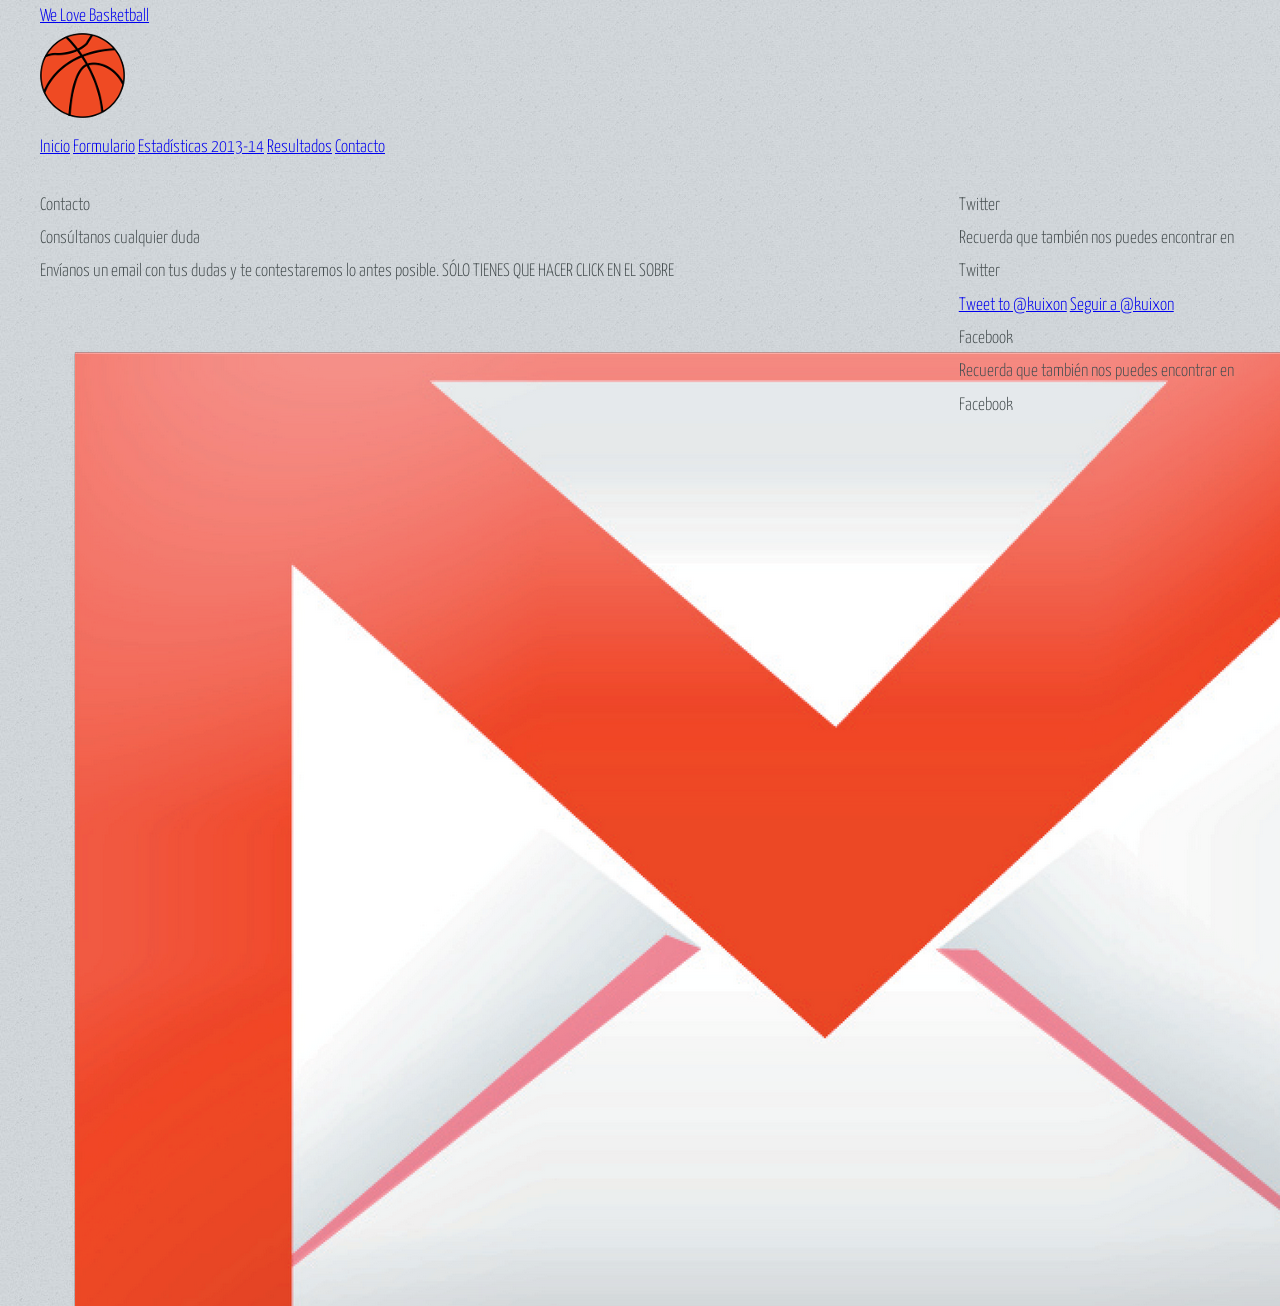
<file: public/contacto.html>
<!DOCTYPE HTML>
<html>
	<head>
		<title>We Love Basketball</title>
		<link rel="icon" type="image/png" href="images/pagina-icono.png" />
		<meta http-equiv="content-type" content="text/html; charset=utf-8" />
		<meta name="description" content="" />
		<meta name="keywords" content="" />
		<script type="text/javascript" src="js/jquery.min.js"></script>
		<script type="text/javascript" src="js/skel.min.js"></script>
		<script type="text/javascript" src="js/skel-layers.min.js"></script>
		<script type="text/javascript" src="js/init.js"></script>
		<noscript>
			<link type="text/css" rel="stylesheet" href="css/skel.css" />
			<link type="text/css" rel="stylesheet" href="css/style.css" />
			<link type="text/css" rel="stylesheet" href="css/style-desktop.css" />
		</noscript>
		<!--[if lte IE 9]><link rel="stylesheet" href="css/ie9.css" /><![endif]-->
		<!--[if lte IE 8]><script src="js/html5shiv.js"></script><![endif]-->
	</head>
	<body class="subpage">

		<!-- Header -->
			<div id="header-wrapper">
				<header id="header" class="container">
					<div class="row">
						<div class="12u">

							<!-- Logo -->
								<h1><a href="/" id="logo">We Love Basketball</a></h1>
								<img id="imagen" src="images/icono-girar.png">
							
							<!-- Nav -->
								<nav id="nav">
									<a href="/">Inicio</a>
									<a href="/formulario">Formulario</a>
									<a href="/estIndividuales">Estadísticas 2013-14</a>
									<a href="/resultados">Resultados</a>
									<a href="/contacto">Contacto</a>
								</nav>

						</div>
					</div>
				</header>
			</div>

		<!-- Content -->
			<div id="content-wrapper">
				<div id="content">
					<div class="container">
						<div class="row">
							<div class="9u">
								
								<!-- Main Content -->
									<section>
										<header>
											<h2>Contacto</h2>
											<h3>Consúltanos cualquier duda</h3>
											<p>Envíanos un email con tus dudas y te contestaremos lo antes posible.
												<strong>SÓLO TIENES QUE HACER CLICK EN EL SOBRE</strong></p>
											<a href="mailto:endika.salgueiro@opendeusto.es"><img id="imagen2" src="images/mail.png"></a>
										</header>
									</section>
							</div>
							<div class="3u">
								
								<!-- Sidebar -->
									<section>
										<header>
											<h2>Twitter</h2>
											<h3>Recuerda que también nos puedes encontrar en <strong>Twitter</strong></h3>
										</header>

										<a href="https://twitter.com/intent/tweet?screen_name=kuixon" class="twitter-mention-button" data-lang="es" data-size="large">Tweet to @kuixon</a>
										<script>!function(d,s,id){var js,fjs=d.getElementsByTagName(s)[0],p=/^http:/.test(d.location)?'http':'https';if(!d.getElementById(id)){js=d.createElement(s);js.id=id;js.src=p+'://platform.twitter.com/widgets.js';fjs.parentNode.insertBefore(js,fjs);}}(document, 'script', 'twitter-wjs');
										</script>

										<a href="https://twitter.com/kuixon" class="twitter-follow-button" data-show-count="false" data-lang="es" data-size="large">Seguir a @kuixon</a>
										<script>!function(d,s,id){var js,fjs=d.getElementsByTagName(s)[0],p=/^http:/.test(d.location)?'http':'https';if(!d.getElementById(id)){js=d.createElement(s);js.id=id;js.src=p+'://platform.twitter.com/widgets.js';fjs.parentNode.insertBefore(js,fjs);}}(document, 'script', 'twitter-wjs');</script>

									</section>
									<section>
										<header>
											<h2>Facebook</h2>
											<h3>Recuerda que también nos puedes encontrar en <strong>Facebook</strong></h3>
										</header>
										
										<div id="fb-root"></div>
										<script>(function(d, s, id) {
										  var js, fjs = d.getElementsByTagName(s)[0];
										  if (d.getElementById(id)) return;
										  js = d.createElement(s); js.id = id;
										  js.src = "//connect.facebook.net/es_ES/sdk.js#xfbml=1&version=v2.0";
										  fjs.parentNode.insertBefore(js, fjs);
										}(document, 'script', 'facebook-jssdk'));</script>
										<div class="fb-like" data-href="https://www.facebook.com/endika.salgueirobarquin" data-layout="button_count" data-action="like" data-show-faces="true" data-share="true"></div>

									</section>
							</div>
						</div>
					</div>
				</div>
			</div>

		<!-- Footer -->
			<div id="footer-wrapper">
				<footer id="footer" class="container">
					<div class="row">
						<div class="8u">
						
							<!-- Links -->
								<section>
									<h2>Links relacionados con la NBA</h2>
									<div>
										<div class="row">
											<div class="3u">
												<ul class="link-list last-child">
													<li><a href="http://www.nba.com" target="_blank">Página oficial</a></li>
													<li><a href="http://www.nbastore.eu/stores/nba/default.aspx" target="_blank">Tienda oficial</a></li>
													<li><a href="http://watch.nba.com/nba/" target="_blank">NBA Tv</a></li>
													<li><a href="http://es.wikipedia.org/wiki/National_Basketball_Association" target="_blank">Wikipedia NBA</a></li>
												</ul>
											</div>
											<div class="3u">
												<ul class="link-list last-child">
													<li><a href="http://www.marca.com/baloncesto/nba.html" target="_blank">Marca NBA</a></li>
													<li><a href="http://www.espndeportes.com/basquetbol/" target="_blank">ESPN NBA</a></li>
													<li><a href="http://www.nbamaniacs.com/" target="_blank">NBAManiacs</a></li>
													<li><a href="http://www.ultimatenba.com/" target="_blank">UltimateNBA</a></li>
												</ul>
											</div>
											<div class="3u">
												<ul class="link-list last-child">
													<li><a href="https://twitter.com/nba" target="_blank">Twitter NBA</a></li>
													<li><a href="https://www.facebook.com/nba" target="_blank">Facebook NBA</a></li>
													<li><a href="http://instagram.com/nba/" target="_blank">Instagram NBA</a></li>
													<li><a href="https://www.youtube.com/user/NBA" target="_blank">Youtube NBA</a></li>
												</ul>
											</div>
											<div class="3u">
												<ul class="link-list last-child">
													<li><a href="http://www.nike.com/es/es_es/" target="_blank">Nike</a></li>
													<li><a href="http://www.adidas.es/" target="_blank">Adidas</a></li>
													<li><a href="http://shop.spalding.com/" target="_blank">Spalding</a></li>
													<li><a href="http://www.footlocker.com/" target="_blank">Foot Locker</a></li>
												</ul>
											</div>
										</div>
									</div>
								</section>

						</div>
						<div class="4u">
							
							<!-- About us -->
								<section>
									<h2>Un breve texto informativo</h2>
									<p align="justify">
										<strong>We Love Basketball</strong> es una iniciativa llevada a cabo por un estudiante de la Universidad de Deusto llamado <strong>Endika Salgueiro</strong>. El objetivo y fin de esta página web es el de disfrutar y conocer un poco más la NBA. A través de esta página, los visitantes podrán acceder a estadístivas individuales de los jugadores, elegir sus jugadores favoritos y ver las valoracines de otros visitantes de una forma ordenada.
									</p>
								</section>
						
						</div>
					</div>
				</footer>
			</div>

		<!-- Copyright -->
			<div id="copyright">
				&copy; EndikaSalgueiro2014. All rights reserved.
			</div>

	</body>
</html>
</file>
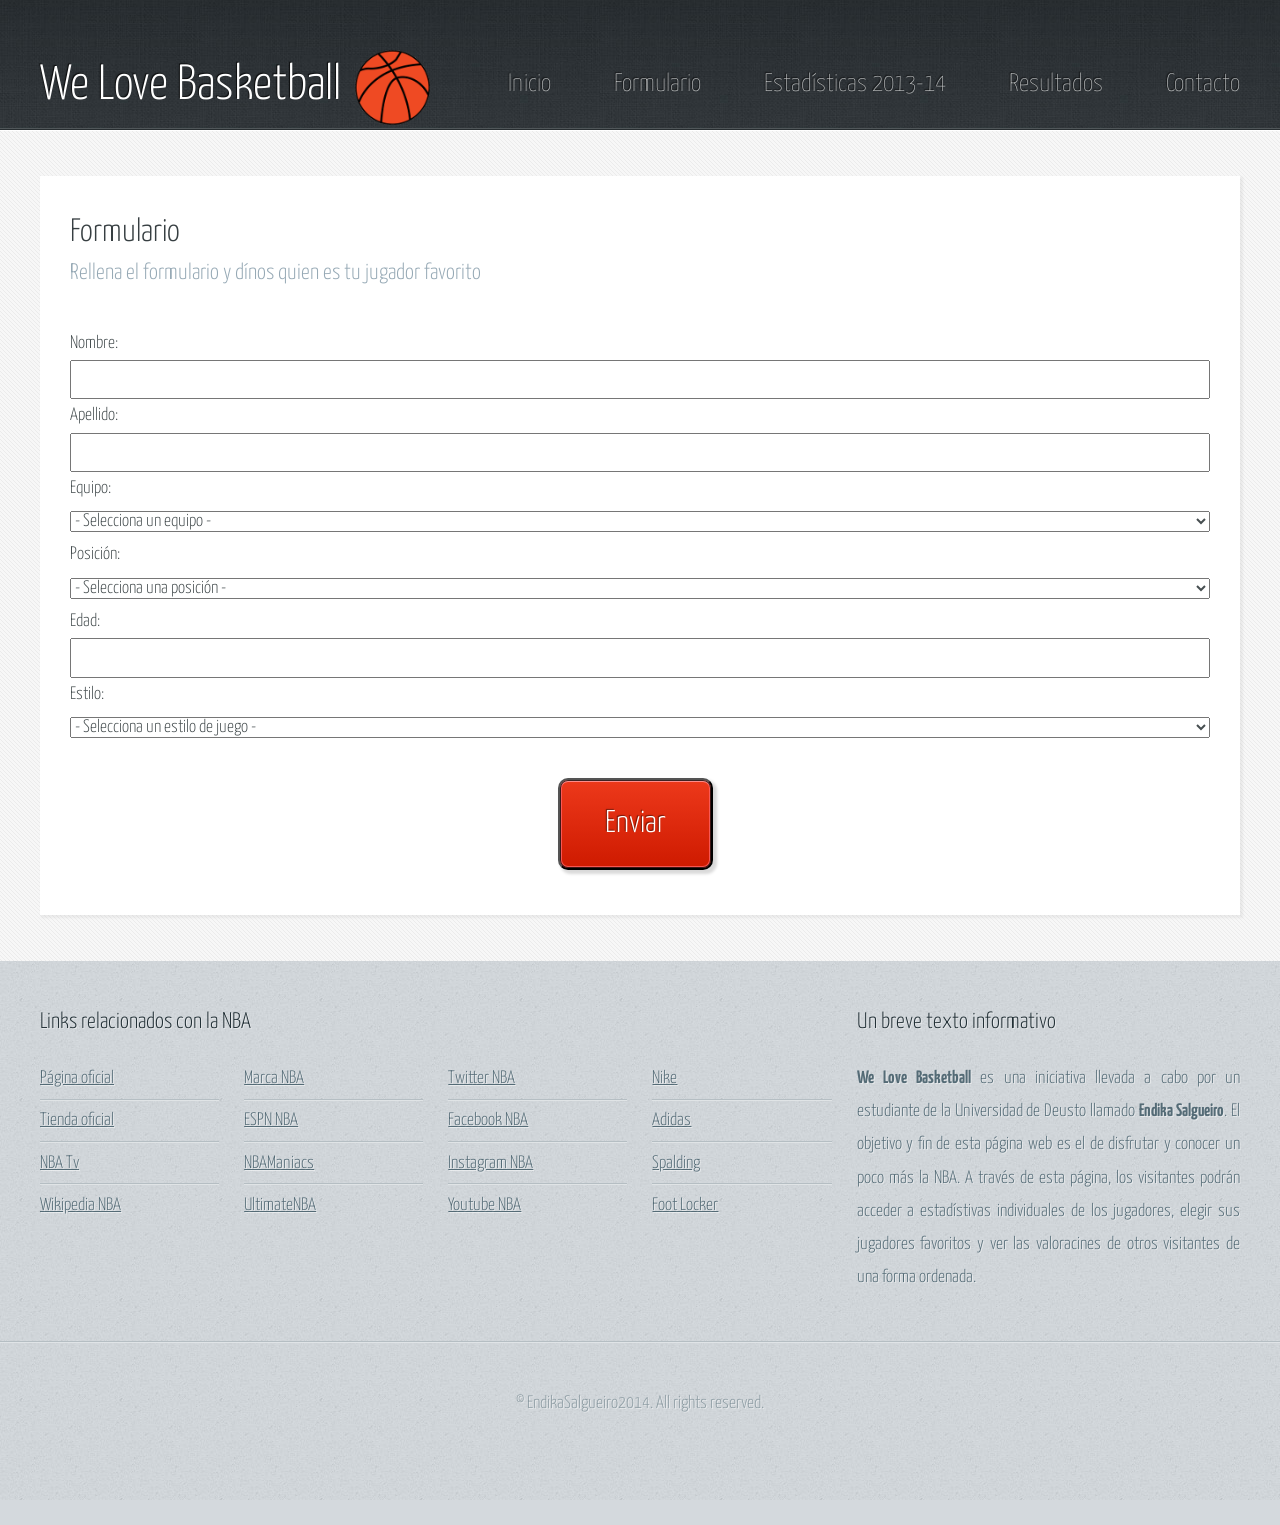
<file: public/formulario.html>
<!DOCTYPE HTML>
<html>
	<head>
		<title>We Love Basketball</title>
		<link rel="icon" type="image/png" href="images/pagina-icono.png" />
		<meta http-equiv="content-type" content="text/html; charset=utf-8" />
		<meta name="description" content="" />
		<meta name="keywords" content="" />
		<script type="text/javascript" src="js/jquery.min.js"></script>
		<script type="text/javascript" src="js/skel.min.js"></script>
		<script type="text/javascript" src="js/skel-layers.min.js"></script>
		<script type="text/javascript" src="js/init.js"></script>
		<noscript>
			<link type="text/css" rel="stylesheet" href="css/skel.css" />
			<link type="text/css" rel="stylesheet" href="css/style.css" />
			<link type="text/css" rel="stylesheet" href="css/style-desktop.css" />
		</noscript>
		<!--[if lte IE 9]><link rel="stylesheet" href="css/ie9.css" /><![endif]-->
		<!--[if lte IE 8]><script src="js/html5shiv.js"></script><![endif]-->
	</head>
	<body class="subpage">
	
		<!-- Header -->
			<div id="header-wrapper">
				<header id="header" class="container">
					<div class="row">
						<div class="12u">

							<!-- Logo -->
								<h1><a href="/" id="logo">We Love Basketball</a></h1>
								<img id="imagen" src="images/icono-girar.png">
							
							<!-- Nav -->
								<nav id="nav">
									<a href="/">Inicio</a>
									<a href="/formulario">Formulario</a>
									<a href="/estIndividuales">Estadísticas 2013-14</a>
									<a href="/resultados">Resultados</a>
									<a href="/contacto">Contacto</a>
								</nav>

						</div>
					</div>
				</header>
			</div>

		<!-- Content -->
			<div id="content-wrapper">
				<div id="content">
					<div class="container">
						<div class="row">
							<div class="12u">
							
								<!-- Main Content -->
									<section>
										<header>
											<h2>Formulario</h2>
											<h3>Rellena el formulario y dínos quien es tu jugador favorito</h3>
										</header>
										<form method="post" enctype="multipart/form-data" action="/insertarJugador" onsubmit="return validacion()">
											Nombre:<br>
											<input class="anchuraMaxima" type="text" name="nombre" id="nombre">
											<br>
											Apellido:<br>
											<input class="anchuraMaxima" type="text" name="apellido" id="apellido">
											<br>
											Equipo:<br>
											<select class="anchuraMaxima" name="equipo" id="equipos">
												<option value="" selected="selected">- Selecciona un equipo -</option>
												<option value="Atlanta Hawks">Atlanta Hawks</option>
												<option value="Boston Celtics">Boston Celtics</option>
												<option value="Brooklin Nets">Brooklin Nets</option>
												<option value="Charlotte Hornets">Charlotte Hornets</option>
												<option value="Chicago Bulls">Chicago Bulls</option>
												<option value="Cleveland Cavaliers">Cleveland Cavaliers</option>
												<option value="Dallas Mavericks">Dallas Mavericks</option>
												<option value="Denver Nuggets">Denver Nuggets</option>
												<option value="Detroit Pistons">Detroit Pistons</option>
												<option value="Golden State Warriors">Golden State Warriors</option>
												<option value="Houston Rockets">Houston Rockets</option>
												<option value="Indiana Pacers">Indiana Pacers</option>
												<option value="Los Angeles Clippers">Los Angeles Clippers</option>
												<option value="Los Angeles Lakers">Los Angeles Lakers</option>
												<option value="Memphis Grizzlies">Memphis Grizzlies</option>
												<option value="Miami Heat">Miami Heat</option>
												<option value="Milwaukee Bucks">Milwaukee Bucks</option>
												<option value="Minnesota Timberwolves">Minnesota Timberwolves</option>
												<option value="New Orleans Pelicans">New Orleans Pelicans</option>
												<option value="New York Knicks">New York Knicks</option>
												<option value="Oklahoma City Thunder">Oklahoma City Thunder</option>
												<option value="Orlando Magic">Orlando Magic</option>
												<option value="Philadelphia 76ers">Philadelphia 76ers</option>
												<option value="Phoenix Suns">Phoenix Suns</option>
												<option value="Portland Trail Blazers">Portland Trail Blazers</option>
												<option value="Sacramento Kings">Sacramento Kings</option>
												<option value="San Antonio Spurs">San Antonio Spurs</option>
												<option value="Toronto Raptors">Toronto Raptors</option>
												<option value="Utah Jazz">Utah Jazz</option>
												<option value="Washington Wizards">Washington Wizards</option>
											</select>
											<br>
											Posición:<br>
											<select class="anchuraMaxima" name="posicion" id="posiciones">
												<option value="" selected="selected">- Selecciona una posición -</option>
												<option value="Base">Base</option>
												<option value="Escolta">Escolta</option>
												<option value="Alero">Alero</option>
												<option value="Ala-pivot">Ala-pivot</option>
												<option value="Pivot">Pivot</option>
											</select>
											<br>
											Edad:<br>
											<input class="anchuraMaxima" type="text" name="edad" id="edad">
											<br>
											Estilo:<br>
											<select class="anchuraMaxima" name="estilo" id="estilos">
												<option value="" selected="selected">- Selecciona un estilo de juego -</option>
												<option value="Anotador">Anotador</option>
												<option value="Asistente">Asistente</option>
												<option value="Matador">Matador</option>
												<option value="Triplista">Triplista</option>
												<option value="Penetrador">Penetrador</option>
												<option value="Atletico">Atlético</option>
												<option value="Todoterreno">Todoterreno</option>
												<option value="Defensivo">Defensivo</option>
												<option value="Habilidoso">Habilidoso</option>
											</select>
											<br><br>
											<div class="errores">
												<p id="nombreVacio" style='display:none;'>[ERROR] El campo Nombre no puede estar vacío.</p>
												<p id="apellidoVacio" style='display:none;'>[ERROR] El campo Apellido no puede estar vacío.</p>
												<p id="edadVacio" style='display:none;'>[ERROR] El campo Edad no puede estar vacío.</p>
												<p id="edadNoNum" style='display:none;'>[ERROR] El valor introducido en el campo Edad no es un valor numérico.</p>
												<p id="noEquipo" style='display:none;'>[ERROR] No se ha elegido ningún equipo.</p>
												<p id="noPosicion" style='display:none;'>[ERROR] No se ha elegido ninguna posición.</p>
												<p id="noEstilo" style='display:none;'>[ERROR] No se ha elegido ningún estilo de juego.</p>
											</div>
											<input type="submit" class="button-big botonCentrado" id="submit" value="Enviar">
										</form>
									</section>

							</div>
						</div>
					</div>
				</div>
			</div>

		<!-- Footer -->
			<div id="footer-wrapper">
				<footer id="footer" class="container">
					<div class="row">
						<div class="8u">
						
							<!-- Links -->
								<section>
									<h2>Links relacionados con la NBA</h2>
									<div>
										<div class="row">
											<div class="3u">
												<ul class="link-list last-child">
													<li><a href="http://www.nba.com" target="_blank">Página oficial</a></li>
													<li><a href="http://www.nbastore.eu/stores/nba/default.aspx" target="_blank">Tienda oficial</a></li>
													<li><a href="http://watch.nba.com/nba/" target="_blank">NBA Tv</a></li>
													<li><a href="http://es.wikipedia.org/wiki/National_Basketball_Association" target="_blank">Wikipedia NBA</a></li>
												</ul>
											</div>
											<div class="3u">
												<ul class="link-list last-child">
													<li><a href="http://www.marca.com/baloncesto/nba.html" target="_blank">Marca NBA</a></li>
													<li><a href="http://www.espndeportes.com/basquetbol/" target="_blank">ESPN NBA</a></li>
													<li><a href="http://www.nbamaniacs.com/" target="_blank">NBAManiacs</a></li>
													<li><a href="http://www.ultimatenba.com/" target="_blank">UltimateNBA</a></li>
												</ul>
											</div>
											<div class="3u">
												<ul class="link-list last-child">
													<li><a href="https://twitter.com/nba" target="_blank">Twitter NBA</a></li>
													<li><a href="https://www.facebook.com/nba" target="_blank">Facebook NBA</a></li>
													<li><a href="http://instagram.com/nba/" target="_blank">Instagram NBA</a></li>
													<li><a href="https://www.youtube.com/user/NBA" target="_blank">Youtube NBA</a></li>
												</ul>
											</div>
											<div class="3u">
												<ul class="link-list last-child">
													<li><a href="http://www.nike.com/es/es_es/" target="_blank">Nike</a></li>
													<li><a href="http://www.adidas.es/" target="_blank">Adidas</a></li>
													<li><a href="http://shop.spalding.com/" target="_blank">Spalding</a></li>
													<li><a href="http://www.footlocker.com/" target="_blank">Foot Locker</a></li>
												</ul>
											</div>
										</div>
									</div>
								</section>

						</div>
						<div class="4u">
							
							<!-- About us -->
								<section>
									<h2>Un breve texto informativo</h2>
									<p align="justify">
										<strong>We Love Basketball</strong> es una iniciativa llevada a cabo por un estudiante de la Universidad de Deusto llamado <strong>Endika Salgueiro</strong>. El objetivo y fin de esta página web es el de disfrutar y conocer un poco más la NBA. A través de esta página, los visitantes podrán acceder a estadístivas individuales de los jugadores, elegir sus jugadores favoritos y ver las valoracines de otros visitantes de una forma ordenada.
									</p>
								</section>
						
						</div>
					</div>
				</footer>
			</div>

		<!-- Copyright -->
			<div id="copyright">
				&copy; EndikaSalgueiro2014. All rights reserved.
			</div>
	</body>
</html>

<!-- Javascript -->
<script type="text/javascript">
	
	function validacion() {

		nom = document.getElementById("nombre").value;
		nombreVacio = document.getElementById("nombreVacio");

		ape = document.getElementById("apellido").value;
		apellidoVacio = document.getElementById("apellidoVacio");

		ed = document.getElementById("edad").value;
		edadVacio = document.getElementById("edadVacio");
		edadNoNum = document.getElementById("edadNoNum");

		indEq = document.getElementById("equipos").selectedIndex;
		noEquipo = document.getElementById("noEquipo");

		indPos = document.getElementById("posiciones").selectedIndex;
		noPosicion = document.getElementById("noPosicion");

		indEst = document.getElementById("estilos").selectedIndex;
		noEstilo = document.getElementById("noEstilo");

		//Volvemos a ocultar los mensajes de error.
		nombreVacio.style.display = 'none';
		apellidoVacio.style.display = 'none';
		edadVacio.style.display = 'none';
		edadNoNum.style.display = 'none';
		noEquipo.style.display = 'none';
		noPosicion.style.display = 'none';
		noEstilo.style.display = 'none';

		//Variable de control
		error = false;

		if (nom == null || nom.length == 0 || /^\s+$/.test(nom)) {
			// Si el campo Nombre está vacío...
			nombreVacio.style.display = 'block';
			error = true;
		} else if(ape == null || ape.length == 0 || /^\s+$/.test(ape)) {
			// Si el campo Apellido está vacío...
			apellidoVacio.style.display = 'block';
			error = true;
		} else if(ed == null || ed.length == 0 || /^\s+$/.test(ed)) {
			// Si el campo Edad está vacío...
			edadVacio.style.display = 'block';
			error = true;
		} else if(isNaN(ed)) {
			//Si el campo Edad no tiene un valor numérico...
			edadNoNum.style.display = 'block';
			error = true;
		} else if(indEq == null || indEq == 0) {
			//Si no se ha elegido ningún equipo de la comboBox...
			noEquipo.style.display = 'block';
			error = true;
		} else if(indPos == null || indPos == 0) {
			//Si no se ha elegido posición de la comboBox...
			noPosicion.style.display = 'block';
			error = true;
		} else if(indEst == null || indEst == 0) {
			//Si no se ha elegido ningún estilo de juego de la comboBox...
			noEstilo.style.display = 'block';
			error = true;
		}

		if(error == true) {
			return false;
		} else {
			/* Si el script ha llegado a este punto, todas las condiciones
			se han cumplido, por lo que se devuelve el valor true */
			return true;
		}
	}
</script>
</file>
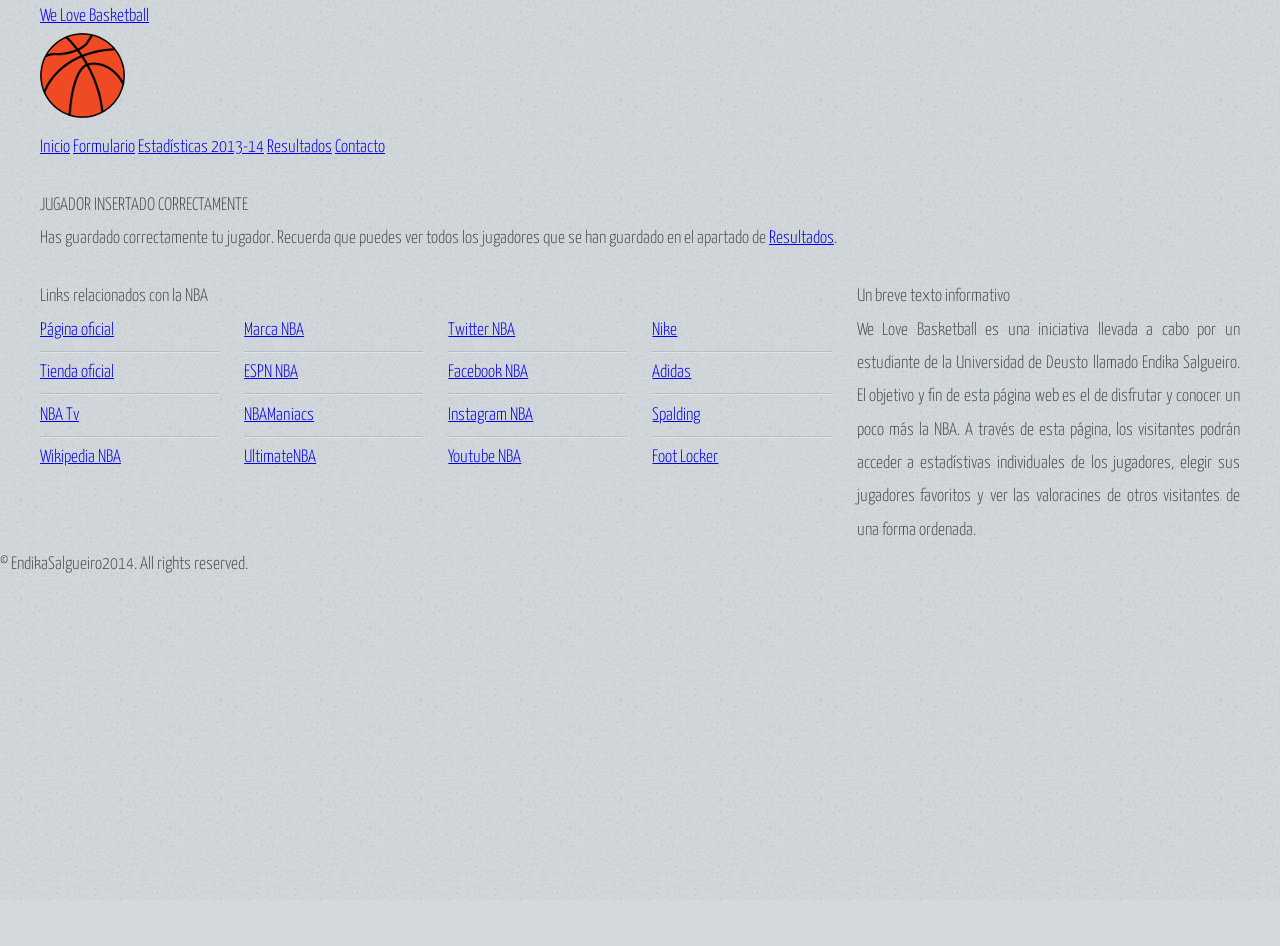
<file: public/jugadorInsertado.html>
<!DOCTYPE HTML>
<html>
	<head>
		<title>We Love Basketball</title>
		<link rel="icon" type="image/png" href="images/pagina-icono.png" />
		<meta http-equiv="content-type" content="text/html; charset=utf-8" />
		<meta name="description" content="" />
		<meta name="keywords" content="" />
		<script type="text/javascript" src="js/jquery.min.js"></script>
		<script type="text/javascript" src="js/skel.min.js"></script>
		<script type="text/javascript" src="js/skel-layers.min.js"></script>
		<script type="text/javascript" src="js/init.js"></script>
		<noscript>
			<link type="text/css" rel="stylesheet" href="css/skel.css" />
			<link type="text/css" rel="stylesheet" href="css/style.css" />
			<link type="text/css" rel="stylesheet" href="css/style-desktop.css" />
		</noscript>
		<!--[if lte IE 9]><link rel="stylesheet" href="css/ie9.css" /><![endif]-->
		<!--[if lte IE 8]><script src="js/html5shiv.js"></script><![endif]-->
	</head>
	<body class="subpage">
	
		<!-- Header -->
			<div id="header-wrapper">
				<header id="header" class="container">
					<div class="row">
						<div class="12u">

							<!-- Logo -->
								<h1><a href="/" id="logo">We Love Basketball</a></h1>
								<img id="imagen" src="images/icono-girar.png">
							
							<!-- Nav -->
								<nav id="nav">
									<a href="/">Inicio</a>
									<a href="/formulario">Formulario</a>
									<a href="/estIndividuales">Estadísticas 2013-14</a>
									<a href="/resultados">Resultados</a>
									<a href="/contacto">Contacto</a>
								</nav>

						</div>
					</div>
				</header>
			</div>

		<!-- Content -->
			<div id="content-wrapper">
				<div id="content">
					<div class="container">
						<div class="row">
							<div class="12u">
							
								<!-- Main Content -->
									<section>
										<header>
											<h2>JUGADOR INSERTADO CORRECTAMENTE</h2>
											<h3>Has guardado correctamente tu jugador. Recuerda que puedes ver todos los jugadores que se han guardado en el apartado de <a href="/resultados">Resultados</a>.</h3>
										</header>
									</section>

							</div>
						</div>
					</div>
				</div>
			</div>

		<!-- Footer -->
			<div id="footer-wrapper">
				<footer id="footer" class="container">
					<div class="row">
						<div class="8u">
						
							<!-- Links -->
								<section>
									<h2>Links relacionados con la NBA</h2>
									<div>
										<div class="row">
											<div class="3u">
												<ul class="link-list last-child">
													<li><a href="http://www.nba.com" target="_blank">Página oficial</a></li>
													<li><a href="http://www.nbastore.eu/stores/nba/default.aspx" target="_blank">Tienda oficial</a></li>
													<li><a href="http://watch.nba.com/nba/" target="_blank">NBA Tv</a></li>
													<li><a href="http://es.wikipedia.org/wiki/National_Basketball_Association" target="_blank">Wikipedia NBA</a></li>
												</ul>
											</div>
											<div class="3u">
												<ul class="link-list last-child">
													<li><a href="http://www.marca.com/baloncesto/nba.html" target="_blank">Marca NBA</a></li>
													<li><a href="http://www.espndeportes.com/basquetbol/" target="_blank">ESPN NBA</a></li>
													<li><a href="http://www.nbamaniacs.com/" target="_blank">NBAManiacs</a></li>
													<li><a href="http://www.ultimatenba.com/" target="_blank">UltimateNBA</a></li>
												</ul>
											</div>
											<div class="3u">
												<ul class="link-list last-child">
													<li><a href="https://twitter.com/nba" target="_blank">Twitter NBA</a></li>
													<li><a href="https://www.facebook.com/nba" target="_blank">Facebook NBA</a></li>
													<li><a href="http://instagram.com/nba/" target="_blank">Instagram NBA</a></li>
													<li><a href="https://www.youtube.com/user/NBA" target="_blank">Youtube NBA</a></li>
												</ul>
											</div>
											<div class="3u">
												<ul class="link-list last-child">
													<li><a href="http://www.nike.com/es/es_es/" target="_blank">Nike</a></li>
													<li><a href="http://www.adidas.es/" target="_blank">Adidas</a></li>
													<li><a href="http://shop.spalding.com/" target="_blank">Spalding</a></li>
													<li><a href="http://www.footlocker.com/" target="_blank">Foot Locker</a></li>
												</ul>
											</div>
										</div>
									</div>
								</section>

						</div>
						<div class="4u">
							
							<!-- About us -->
								<section>
									<h2>Un breve texto informativo</h2>
									<p align="justify">
										<strong>We Love Basketball</strong> es una iniciativa llevada a cabo por un estudiante de la Universidad de Deusto llamado <strong>Endika Salgueiro</strong>. El objetivo y fin de esta página web es el de disfrutar y conocer un poco más la NBA. A través de esta página, los visitantes podrán acceder a estadístivas individuales de los jugadores, elegir sus jugadores favoritos y ver las valoracines de otros visitantes de una forma ordenada.
									</p>
								</section>
						
						</div>
					</div>
				</footer>
			</div>

		<!-- Copyright -->
			<div id="copyright">
				&copy; EndikaSalgueiro2014. All rights reserved.
			</div>
	</body>
</html>
</file>
<file: public/css/skel.css>
/* Resets (http://meyerweb.com/eric/tools/css/reset/ | v2.0 | 20110126 | License: none (public domain)) */

	html,body,div,span,applet,object,iframe,h1,h2,h3,h4,h5,h6,p,blockquote,pre,a,abbr,acronym,address,big,cite,code,del,dfn,em,img,ins,kbd,q,s,samp,small,strike,strong,sub,sup,tt,var,b,u,i,center,dl,dt,dd,ol,ul,li,fieldset,form,label,legend,table,caption,tbody,tfoot,thead,tr,th,td,article,aside,canvas,details,embed,figure,figcaption,footer,header,hgroup,menu,nav,output,ruby,section,summary,time,mark,audio,video{margin:0;padding:0;border:0;font-size:100%;font:inherit;vertical-align:baseline;}article,aside,details,figcaption,figure,footer,header,hgroup,menu,nav,section{display:block;}body{line-height:1;}ol,ul{list-style:none;}blockquote,q{quotes:none;}blockquote:before,blockquote:after,q:before,q:after{content:'';content:none;}table{border-collapse:collapse;border-spacing:0;}body{-webkit-text-size-adjust:none}

/* Box Model */

	*, *:before, *:after {
		-moz-box-sizing: border-box;
		-webkit-box-sizing: border-box;
		box-sizing: border-box;
	}

/* Container */

	body {
		/* min-width: (containers) */
		min-width: 1200px;
	}

	.container {
		margin-left: auto;
		margin-right: auto;
		
		/* width: (containers) */
		width: 1200px;
	}

	/* Modifiers */

		/* 125% */
			.container.\31 25\25 {
				width: 100%;
				
				/* max-width: (containers * 1.25) */
				max-width: 1500px;

				/* min-width: (containers) */
				min-width: 1200px;
			}

		/* 75% */
			.container.\37 5\25 {
				
				/* width: (containers * 0.75) */
				width: 900px;

			}

		/* 50% */
			.container.\35 0\25 {
				
				/* width: (containers * 0.50) */
				width: 600px;

			}

		/* 25% */
			.container.\32 5\25 {
				
				/* width: (containers * 0.25) */
				width: 300px;

			}

/* Grid */

	.row {
		border-bottom: solid 1px transparent;
	}
	
	.row > * {
		float: left;
	}
	
	.row:after, .row:before {
		content: '';
		display: block;
		clear: both;
		height: 0;
	}
	
	.row.uniform > * > :first-child {
		margin-top: 0;
	}
	
	.row.uniform > * > :last-child {
		margin-bottom: 0;
	}

	/* Gutters */

		/* Normal */
		
			.row > * {
				/* padding: (gutters.horizontal) 0 0 (gutters.vertical) */
				padding: 25px 0 0 25px;
			}

			.row {
				/* margin: -(gutters.horizontal) 0 0 -(gutters.vertical) */
				margin: -25px 0 0 -25px;
			}
			
			.row.uniform > * {
				/* padding: (gutters.vertical) 0 0 (gutters.vertical) */
				padding: 25px 0 0 25px;
			}

			.row.uniform {
				/* margin: -(gutters.vertical) 0 0 -(gutters.vertical) */
				margin: -25px 0 0 -25px;
			}
			
		/* 200% */
		
			.row.\32 00\25 > * {
				/* padding: (gutters.horizontal) 0 0 (gutters.vertical) */
				padding: 50px 0 0 50px;
			}

			.row.\32 00\25 {
				/* margin: -(gutters.horizontal) 0 0 -(gutters.vertical) */
				margin: -50px 0 0 -50px;
			}

			.row.uniform.\32 00\25 > * {
				/* padding: (gutters.vertical) 0 0 (gutters.vertical) */
				padding: 50px 0 0 50px;
			}

			.row.uniform.\32 00\25 {
				/* margin: -(gutters.vertical) 0 0 -(gutters.vertical) */
				margin: -50px 0 0 -50px;
			}

		/* 150% */
		
			.row.\31 50\25 > * {
				/* padding: (gutters.horizontal) 0 0 (gutters.vertical) */
				padding: 37.5px 0 0 37.5px;
			}

			.row.\31 50\25 {
				/* margin: -(gutters.horizontal) 0 0 -(gutters.vertical) */
				margin: -37.5px 0 0 -37.5px;
			}

			.row.uniform.\31 50\25 > * {
				/* padding: (gutters.vertical) 0 0 (gutters.vertical) */
				padding: 37.5px 0 0 37.5px;
			}

			.row.uniform.\31 50\25 {
				/* margin: -(gutters.vertical) 0 0 -(gutters.vertical) */
				margin: -37.5px 0 0 -37.5px;
			}

		/* 50% */
		
			.row.\35 0\25 > * {
				/* padding: (gutters.horizontal) 0 0 (gutters.vertical) */
				padding: 12.5px 0 0 12.5px;
			}

			.row.\35 0\25 {
				/* margin: -(gutters.horizontal) 0 0 -(gutters.vertical) */
				margin: -12.5px 0 0 -12.5px;
			}

			.row.uniform.\35 0\25 > * {
				/* padding: (gutters.vertical) 0 0 (gutters.vertical) */
				padding: 12.5px 0 0 12.5px;
			}

			.row.uniform.\35 0\25 {
				/* margin: -(gutters.vertical) 0 0 -(gutters.vertical) */
				margin: -12.5px 0 0 -12.5px;
			}

		/* 25% */
		
			.row.\32 5\25 > * {
				/* padding: (gutters.horizontal) 0 0 (gutters.vertical) */
				padding: 6.25px 0 0 6.25px;
			}

			.row.\32 5\25 {
				/* margin: -(gutters.horizontal) 0 0 -(gutters.vertical) */
				margin: -6.25px 0 0 -6.25px;
			}

			.row.uniform.\32 5\25 > * {
				/* padding: (gutters.vertical) 0 0 (gutters.vertical) */
				padding: 6.25px 0 0 6.25px;
			}

			.row.uniform.\32 5\25 {
				/* margin: -(gutters.vertical) 0 0 -(gutters.vertical) */
				margin: -6.25px 0 0 -6.25px;
			}

		/* 0% */
		
			.row.\30 \25 > * {
				/* padding: (gutters.horizontal) 0 0 (gutters.vertical) */
				padding: 0;
			}

			.row.\30 \25 {
				/* margin: -(gutters.horizontal) 0 0 -(gutters.vertical) */
				margin: 0;
			}

	/* Cells */

		.\31 2u, .\31 2u\24, .\31 2u\28 1\29, .\31 2u\24\28 1\29 { width: 100%; clear: none; }
		.\31 1u, .\31 1u\24, .\31 1u\28 1\29, .\31 1u\24\28 1\29 { width: 91.6666666667%; clear: none; }
		.\31 0u, .\31 0u\24, .\31 0u\28 1\29, .\31 0u\24\28 1\29 { width: 83.3333333333%; clear: none; }
		.\39 u, .\39 u\24, .\39 u\28 1\29, .\39 u\24\28 1\29 { width: 75%; clear: none; }
		.\38 u, .\38 u\24, .\38 u\28 1\29, .\38 u\24\28 1\29 { width: 66.6666666667%; clear: none; }
		.\37 u, .\37 u\24, .\37 u\28 1\29, .\37 u\24\28 1\29 { width: 58.3333333333%; clear: none; }
		.\36 u, .\36 u\24, .\36 u\28 1\29, .\36 u\24\28 1\29 { width: 50%; clear: none; }
		.\35 u, .\35 u\24, .\35 u\28 1\29, .\35 u\24\28 1\29 { width: 41.6666666667%; clear: none; }
		.\34 u, .\34 u\24, .\34 u\28 1\29, .\34 u\24\28 1\29 { width: 33.3333333333%; clear: none; }
		.\33 u, .\33 u\24, .\33 u\28 1\29, .\33 u\24\28 1\29 { width: 25%; clear: none; }
		.\32 u, .\32 u\24, .\32 u\28 1\29, .\32 u\24\28 1\29 { width: 16.6666666667%; clear: none; }
		.\31 u, .\31 u\24, .\31 u\28 1\29, .\31 u\24\28 1\29 { width: 8.3333333333%; clear: none; }

		.\31 2u\24 + *, .\31 2u\24\28 1\29 + *,
		.\31 1u\24 + *, .\31 1u\24\28 1\29 + *,
		.\31 0u\24 + *, .\31 0u\24\28 1\29 + *,
		.\39 u\24 + *, .\39 u\24\28 1\29 + *,
		.\38 u\24 + *, .\38 u\24\28 1\29 + *,
		.\37 u\24 + *, .\37 u\24\28 1\29 + *,
		.\36 u\24 + *, .\36 u\24\28 1\29 + *,
		.\35 u\24 + *, .\35 u\24\28 1\29 + *,
		.\34 u\24 + *, .\34 u\24\28 1\29 + *,
		.\33 u\24 + *, .\33 u\24\28 1\29 + *,
		.\32 u\24 + *, .\32 u\24\28 1\29 + *,
		.\31 u\24  + *,  .\31 u\24\28 1\29 + * {
			clear: left;
		}
			
		.\-11u { margin-left: 91.6666666667% }
		.\-10u { margin-left: 83.3333333333% }
		.\-9u { margin-left: 75% }
		.\-8u { margin-left: 66.6666666667% }
		.\-7u { margin-left: 58.3333333333% }
		.\-6u { margin-left: 50% }
		.\-5u { margin-left: 41.6666666667% }
		.\-4u { margin-left: 33.3333333333% }
		.\-3u { margin-left: 25% }
		.\-2u { margin-left: 16.6666666667% }
		.\-1u { margin-left: 8.3333333333% }
</file>
<file: public/css/style.css>
@import url(http://fonts.googleapis.com/css?family=Yanone+Kaffeesatz:400,300,200);

/*
	Halcyonic by HTML5 UP
	html5up.net | @n33co
	Free for personal and commercial use under the CCA 3.0 license (html5up.net/license)
*/

/*********************************************************************************/
/* Global                                                                        */
/*********************************************************************************/

/* Basic */

	body
	{
		background: #D4D9DD url('images/bg03.jpg');
	}

	body, input, textarea, select
	{
		color: #474f51;
		font-size: 13.5pt;
		font-family: 'Yanone Kaffeesatz';
		line-height: 1.85em;
		font-weight: 300;
	}

	ul, ol, p, dl
	{
		margin: 0 0 2em 0;
	}

	a
	{
		text-decoration: underline;
	}
	
	a:hover
	{
		text-decoration: none;
	}

	section > :last-child, .last-child
	{
		margin-bottom: 0 !important;
	}

/* Multi-use */

	.link-list
	{
	}
	
		.link-list li
		{
			padding: 0.2em 0 0.2em 0;
		}
		
		.link-list li:first-child
		{
			padding-top: 0 !important;
			border-top: 0 !important;
		}
		
		.link-list li:last-child
		{
			padding-bottom: 0 !important;
			border-bottom: 0 !important;
		}

		#content .link-list li
		{
			border-bottom: solid 1px #e2e6e8;
		}

		#footer .link-list li
		{
			border-top: solid 1px #e0e4e6;
			border-bottom: solid 1px #b5bec3;
		}

	.quote-list
	{
	}
	
		.quote-list li
		{
			padding: 1em 0 1em 0;
			overflow: hidden;
		}
		
		.quote-list li:first-child
		{
			padding-top: 0 !important;
			border-top: 0 !important;
		}

		.quote-list li:last-child
		{
			padding-bottom: 0 !important;
			border-bottom: 0 !important;
		}

			.quote-list li img
			{
				float: left;
			}

			.quote-list li p
			{
				margin: 0 0 0 90px;
				font-size: 1.2em;
				font-style: italic;
			}
			
			.quote-list li span
			{
				display: block;
				margin-left: 90px;
				font-size: 0.9em;
				font-weight: 400;
			}

		#content .quote-list li
		{
			border-bottom: solid 1px #e2e6e8;
		}

		#footer .quote-list li
		{
			border-top: solid 1px #e0e4e6;
			border-bottom: solid 1px #b5bec3;
		}
	
	.check-list
	{
	}

		.check-list li
		{
			padding: 0.7em 0 0.7em 45px;
			font-size: 1.2em;
			background: url('images/icon-checkmark.png') 0px 1.05em no-repeat;
		}
		
		.check-list li:first-child
		{
			padding-top: 0 !important;
			border-top: 0 !important;
			background-position: 0 0.3em;
		}

		.check-list li:last-child
		{
			padding-bottom: 0 !important;
			border-bottom: 0 !important;
		}

		#content .check-list li
		{
			border-bottom: solid 1px #e2e6e8;
		}

		#footer .check-list li
		{
			border-top: solid 1px #e0e4e6;
			border-bottom: solid 1px #b5bec3;
		}
		
	.feature-image
	{
		display: block;
		margin: 0 0 2em 0;
		outline: 0;
	}
	
		.feature-image img
		{
			display: block;
			width: 100%;
		}

	.bordered-feature-image
	{
		display: block;
		background: #fff url('images/bg04.png');
		padding: 10px;
		box-shadow: 3px 3px 3px 1px rgba(0,0,0,0.15);
		margin: 0 0 1.5em 0;
		outline: 0;
	}
	
		.bordered-feature-image img
		{
			display: block;
			width: 100%;
		}
	
	.button-big
	{
		display: inline-block;
		background: #ed391b;
		color: #fff;
		text-decoration: none;
		font-size: 1.75em;
		font-weight: 300;
		padding: 15px 45px 15px 45px;
		outline: 0;
		border-radius: 10px;
		box-shadow: inset 0px 0px 0px 1px rgba(0,0,0,0.75), inset 0px 2px 0px 0px rgba(255,192,192,0.5), inset 0px 0px 0px 2px rgba(255,96,96,0.85), 3px 3px 3px 1px rgba(0,0,0,0.15);
		background-image: -moz-linear-gradient(top, #ed391b, #ce1a00);
		background-image: -webkit-linear-gradient(top, #ed391b, #ce1a00);
		background-image: -webkit-gradient(linear, 0% 0%, 0% 100%, from(#ed391b), to(#ce1a00));
		background-image: -ms-linear-gradient(top, #ed391b, #ce1a00);
		background-image: -o-linear-gradient(top, #ed391b, #ce1a00);
		background-image: linear-gradient(top, #ed391b, #ce1a00);
		text-shadow: -1px -1px 1px rgba(0,0,0,0.5);
	}

	.button-big:hover
	{
		background: #fd492b;
		box-shadow: inset 0px 0px 0px 1px rgba(0,0,0,0.75), inset 0px 2px 0px 0px rgba(255,192,192,0.5), inset 0px 0px 0px 2px rgba(255,96,96,0.85), 3px 3px 3px 1px rgba(0,0,0,0.15);
		background-image: -moz-linear-gradient(top, #fd492b, #de2a10);
		background-image: -webkit-linear-gradient(top, #fd492b, #de2a10);
		background-image: -webkit-gradient(linear, 0% 0%, 0% 100%, from(#fd492b), to(#de2a10));
		background-image: -ms-linear-gradient(top, #fd492b, #de2a10);
		background-image: -o-linear-gradient(top, #fd492b, #de2a10);
		background-image: linear-gradient(top, #fd492b, #de2a10);
	}

	.button-big:active
	{
		background: #ce1a00;
		box-shadow: inset 0px 0px 0px 1px rgba(0,0,0,0.75), inset 0px 2px 0px 0px rgba(255,192,192,0.5), inset 0px 0px 0px 2px rgba(255,96,96,0.85), 3px 3px 3px 1px rgba(0,0,0,0.15);
		background-image: -moz-linear-gradient(top, #ce1a00, #ed391b);
		background-image: -webkit-linear-gradient(top, #ce1a00, #ed391b);
		background-image: -webkit-gradient(linear, 0% 0%, 0% 100%, from(#ce1a00), to(#ed391b));
		background-image: -ms-linear-gradient(top, #ce1a00, #ed391b);
		background-image: -o-linear-gradient(top, #ce1a00, #ed391b);
		background-image: linear-gradient(top, #ce1a00, #ed391b);
	}

	.anchuraMaxima
	{
		width: 100%;
	}

	.botonCentrado
	{
		margin-left: 15.5em;
	}

	.videoCentrado
	{
		margin-left: 6.2em;
	}

	.centradoContacto
	{
		margin-left: 9.5em;
	}

	.errores p
	{
		font-weight: bold;
		color: #ff0000;
	}

/* Table */

	/*
 * Table styles
 */
table.dataTable {
  width: 100%;
  margin: 0 auto;
  clear: both;
  border-collapse: separate;
  border-spacing: 0;
  /*
   * Header and footer styles
   */
  /*
   * Body styles
   */
}
table.dataTable thead th,
table.dataTable tfoot th {
  font-weight: bold;
}
table.dataTable thead th,
table.dataTable thead td {
  padding: 10px 18px;
  border-bottom: 1px solid #111111;
}
table.dataTable thead th:active,
table.dataTable thead td:active {
  outline: none;
}
table.dataTable tfoot th,
table.dataTable tfoot td {
  padding: 10px 18px 6px 18px;
  border-top: 1px solid #111111;
}
table.dataTable thead .sorting_asc,
table.dataTable thead .sorting_desc,
table.dataTable thead .sorting {
  cursor: pointer;
  *cursor: hand;
}
table.dataTable thead .sorting {
  background: url("../images/sort_both.png") no-repeat center right;
}
table.dataTable thead .sorting_asc {
  background: url("../images/sort_asc.png") no-repeat center right;
}
table.dataTable thead .sorting_desc {
  background: url("../images/sort_desc.png") no-repeat center right;
}
table.dataTable thead .sorting_asc_disabled {
  background: url("../images/sort_asc_disabled.png") no-repeat center right;
}
table.dataTable thead .sorting_desc_disabled {
  background: url("../images/sort_desc_disabled.png") no-repeat center right;
}
table.dataTable tbody tr {
  background-color: white;
}
table.dataTable tbody tr.selected {
  background-color: #b0bed9;
}
table.dataTable tbody th,
table.dataTable tbody td {
  padding: 8px 60px;
}
table.dataTable.row-border tbody th, table.dataTable.row-border tbody td, table.dataTable.display tbody th, table.dataTable.display tbody td {
  border-top: 1px solid #dddddd;
}
table.dataTable.row-border tbody tr:first-child th,
table.dataTable.row-border tbody tr:first-child td, table.dataTable.display tbody tr:first-child th,
table.dataTable.display tbody tr:first-child td {
  border-top: none;
}
table.dataTable.cell-border tbody th, table.dataTable.cell-border tbody td {
  border-top: 1px solid #dddddd;
  border-right: 1px solid #dddddd;
}
table.dataTable.cell-border tbody tr th:first-child,
table.dataTable.cell-border tbody tr td:first-child {
  border-left: 1px solid #dddddd;
}
table.dataTable.cell-border tbody tr:first-child th,
table.dataTable.cell-border tbody tr:first-child td {
  border-top: none;
}
table.dataTable.stripe tbody tr.odd, table.dataTable.display tbody tr.odd {
  background-color: #f9f9f9;
}
table.dataTable.stripe tbody tr.odd.selected, table.dataTable.display tbody tr.odd.selected {
  background-color: #abb9d3;
}
table.dataTable.hover tbody tr:hover,
table.dataTable.hover tbody tr.odd:hover,
table.dataTable.hover tbody tr.even:hover, table.dataTable.display tbody tr:hover,
table.dataTable.display tbody tr.odd:hover,
table.dataTable.display tbody tr.even:hover {
  background-color: whitesmoke;
}
table.dataTable.hover tbody tr:hover.selected,
table.dataTable.hover tbody tr.odd:hover.selected,
table.dataTable.hover tbody tr.even:hover.selected, table.dataTable.display tbody tr:hover.selected,
table.dataTable.display tbody tr.odd:hover.selected,
table.dataTable.display tbody tr.even:hover.selected {
  background-color: #a9b7d1;
}
table.dataTable.order-column tbody tr > .sorting_1,
table.dataTable.order-column tbody tr > .sorting_2,
table.dataTable.order-column tbody tr > .sorting_3, table.dataTable.display tbody tr > .sorting_1,
table.dataTable.display tbody tr > .sorting_2,
table.dataTable.display tbody tr > .sorting_3 {
  background-color: #f9f9f9;
}
table.dataTable.order-column tbody tr.selected > .sorting_1,
table.dataTable.order-column tbody tr.selected > .sorting_2,
table.dataTable.order-column tbody tr.selected > .sorting_3, table.dataTable.display tbody tr.selected > .sorting_1,
table.dataTable.display tbody tr.selected > .sorting_2,
table.dataTable.display tbody tr.selected > .sorting_3 {
  background-color: #acbad4;
}
table.dataTable.display tbody tr.odd > .sorting_1, table.dataTable.order-column.stripe tbody tr.odd > .sorting_1 {
  background-color: #f1f1f1;
}
table.dataTable.display tbody tr.odd > .sorting_2, table.dataTable.order-column.stripe tbody tr.odd > .sorting_2 {
  background-color: #f3f3f3;
}
table.dataTable.display tbody tr.odd > .sorting_3, table.dataTable.order-column.stripe tbody tr.odd > .sorting_3 {
  background-color: whitesmoke;
}
table.dataTable.display tbody tr.odd.selected > .sorting_1, table.dataTable.order-column.stripe tbody tr.odd.selected > .sorting_1 {
  background-color: #a6b3cd;
}
table.dataTable.display tbody tr.odd.selected > .sorting_2, table.dataTable.order-column.stripe tbody tr.odd.selected > .sorting_2 {
  background-color: #a7b5ce;
}
table.dataTable.display tbody tr.odd.selected > .sorting_3, table.dataTable.order-column.stripe tbody tr.odd.selected > .sorting_3 {
  background-color: #a9b6d0;
}
table.dataTable.display tbody tr.even > .sorting_1, table.dataTable.order-column.stripe tbody tr.even > .sorting_1 {
  background-color: #f9f9f9;
}
table.dataTable.display tbody tr.even > .sorting_2, table.dataTable.order-column.stripe tbody tr.even > .sorting_2 {
  background-color: #fbfbfb;
}
table.dataTable.display tbody tr.even > .sorting_3, table.dataTable.order-column.stripe tbody tr.even > .sorting_3 {
  background-color: #fdfdfd;
}
table.dataTable.display tbody tr.even.selected > .sorting_1, table.dataTable.order-column.stripe tbody tr.even.selected > .sorting_1 {
  background-color: #acbad4;
}
table.dataTable.display tbody tr.even.selected > .sorting_2, table.dataTable.order-column.stripe tbody tr.even.selected > .sorting_2 {
  background-color: #adbbd6;
}
table.dataTable.display tbody tr.even.selected > .sorting_3, table.dataTable.order-column.stripe tbody tr.even.selected > .sorting_3 {
  background-color: #afbdd8;
}
table.dataTable.display tbody tr:hover > .sorting_1,
table.dataTable.display tbody tr.odd:hover > .sorting_1,
table.dataTable.display tbody tr.even:hover > .sorting_1, table.dataTable.order-column.hover tbody tr:hover > .sorting_1,
table.dataTable.order-column.hover tbody tr.odd:hover > .sorting_1,
table.dataTable.order-column.hover tbody tr.even:hover > .sorting_1 {
  background-color: #eaeaea;
}
table.dataTable.display tbody tr:hover > .sorting_2,
table.dataTable.display tbody tr.odd:hover > .sorting_2,
table.dataTable.display tbody tr.even:hover > .sorting_2, table.dataTable.order-column.hover tbody tr:hover > .sorting_2,
table.dataTable.order-column.hover tbody tr.odd:hover > .sorting_2,
table.dataTable.order-column.hover tbody tr.even:hover > .sorting_2 {
  background-color: #ebebeb;
}
table.dataTable.display tbody tr:hover > .sorting_3,
table.dataTable.display tbody tr.odd:hover > .sorting_3,
table.dataTable.display tbody tr.even:hover > .sorting_3, table.dataTable.order-column.hover tbody tr:hover > .sorting_3,
table.dataTable.order-column.hover tbody tr.odd:hover > .sorting_3,
table.dataTable.order-column.hover tbody tr.even:hover > .sorting_3 {
  background-color: #eeeeee;
}
table.dataTable.display tbody tr:hover.selected > .sorting_1,
table.dataTable.display tbody tr.odd:hover.selected > .sorting_1,
table.dataTable.display tbody tr.even:hover.selected > .sorting_1, table.dataTable.order-column.hover tbody tr:hover.selected > .sorting_1,
table.dataTable.order-column.hover tbody tr.odd:hover.selected > .sorting_1,
table.dataTable.order-column.hover tbody tr.even:hover.selected > .sorting_1 {
  background-color: #a1aec7;
}
table.dataTable.display tbody tr:hover.selected > .sorting_2,
table.dataTable.display tbody tr.odd:hover.selected > .sorting_2,
table.dataTable.display tbody tr.even:hover.selected > .sorting_2, table.dataTable.order-column.hover tbody tr:hover.selected > .sorting_2,
table.dataTable.order-column.hover tbody tr.odd:hover.selected > .sorting_2,
table.dataTable.order-column.hover tbody tr.even:hover.selected > .sorting_2 {
  background-color: #a2afc8;
}
table.dataTable.display tbody tr:hover.selected > .sorting_3,
table.dataTable.display tbody tr.odd:hover.selected > .sorting_3,
table.dataTable.display tbody tr.even:hover.selected > .sorting_3, table.dataTable.order-column.hover tbody tr:hover.selected > .sorting_3,
table.dataTable.order-column.hover tbody tr.odd:hover.selected > .sorting_3,
table.dataTable.order-column.hover tbody tr.even:hover.selected > .sorting_3 {
  background-color: #a4b2cb;
}
table.dataTable.no-footer {
  border-bottom: 1px solid #111111;
}
table.dataTable.nowrap th, table.dataTable.nowrap td {
  white-space: nowrap;
}
table.dataTable.compact thead th,
table.dataTable.compact thead td {
  padding: 20px 9px;
}
table.dataTable.compact tfoot th,
table.dataTable.compact tfoot td {
  padding: 5px 9px 3px 9px;
}
table.dataTable.compact tbody th,
table.dataTable.compact tbody td {
  padding: 4px 5px;
}
table.dataTable th.dt-left,
table.dataTable td.dt-left {
  text-align: left;
}
table.dataTable th.dt-center,
table.dataTable td.dt-center,
table.dataTable td.dataTables_empty {
  text-align: center;
}
table.dataTable th.dt-right,
table.dataTable td.dt-right {
  text-align: right;
}
table.dataTable th.dt-justify,
table.dataTable td.dt-justify {
  text-align: justify;
}
table.dataTable th.dt-nowrap,
table.dataTable td.dt-nowrap {
  white-space: nowrap;
}
table.dataTable thead th.dt-head-left,
table.dataTable thead td.dt-head-left,
table.dataTable tfoot th.dt-head-left,
table.dataTable tfoot td.dt-head-left {
  text-align: left;
}
table.dataTable thead th.dt-head-center,
table.dataTable thead td.dt-head-center,
table.dataTable tfoot th.dt-head-center,
table.dataTable tfoot td.dt-head-center {
  text-align: center;
}
table.dataTable thead th.dt-head-right,
table.dataTable thead td.dt-head-right,
table.dataTable tfoot th.dt-head-right,
table.dataTable tfoot td.dt-head-right {
  text-align: right;
}
table.dataTable thead th.dt-head-justify,
table.dataTable thead td.dt-head-justify,
table.dataTable tfoot th.dt-head-justify,
table.dataTable tfoot td.dt-head-justify {
  text-align: justify;
}
table.dataTable thead th.dt-head-nowrap,
table.dataTable thead td.dt-head-nowrap,
table.dataTable tfoot th.dt-head-nowrap,
table.dataTable tfoot td.dt-head-nowrap {
  white-space: nowrap;
}
table.dataTable tbody th.dt-body-left,
table.dataTable tbody td.dt-body-left {
  text-align: left;
}
table.dataTable tbody th.dt-body-center,
table.dataTable tbody td.dt-body-center {
  text-align: center;
}
table.dataTable tbody th.dt-body-right,
table.dataTable tbody td.dt-body-right {
  text-align: right;
}
table.dataTable tbody th.dt-body-justify,
table.dataTable tbody td.dt-body-justify {
  text-align: justify;
}
table.dataTable tbody th.dt-body-nowrap,
table.dataTable tbody td.dt-body-nowrap {
  white-space: nowrap;
}

table.dataTable,
table.dataTable th,
table.dataTable td {
  -webkit-box-sizing: content-box;
  -moz-box-sizing: content-box;
  box-sizing: content-box;
}

/*
 * Control feature layout
 */
.dataTables_wrapper {
  position: relative;
  clear: both;
  *zoom: 1;
  zoom: 1;
}
.dataTables_wrapper .dataTables_length {
  float: left;
}
.dataTables_wrapper .dataTables_filter {
  float: right;
  text-align: right;
}
.dataTables_wrapper .dataTables_filter input {
  margin-left: 0.5em;
}
.dataTables_wrapper .dataTables_info {
  clear: both;
  float: left;
  padding-top: 0.755em;
}
.dataTables_wrapper .dataTables_paginate {
  float: right;
  text-align: right;
  padding-top: 0.25em;
}
.dataTables_wrapper .dataTables_paginate .paginate_button {
  box-sizing: border-box;
  display: inline-block;
  min-width: 1.5em;
  padding: 0.5em 1em;
  margin-left: 2px;
  text-align: center;
  text-decoration: none !important;
  cursor: pointer;
  *cursor: hand;
  color: #333333 !important;
  border: 1px solid transparent;
}
.dataTables_wrapper .dataTables_paginate .paginate_button.current, .dataTables_wrapper .dataTables_paginate .paginate_button.current:hover {
  color: #333333 !important;
  border: 1px solid #cacaca;
  background-color: white;
  background: -webkit-gradient(linear, left top, left bottom, color-stop(0%, white), color-stop(100%, gainsboro));
  /* Chrome,Safari4+ */
  background: -webkit-linear-gradient(top, white 0%, gainsboro 100%);
  /* Chrome10+,Safari5.1+ */
  background: -moz-linear-gradient(top, white 0%, gainsboro 100%);
  /* FF3.6+ */
  background: -ms-linear-gradient(top, white 0%, gainsboro 100%);
  /* IE10+ */
  background: -o-linear-gradient(top, white 0%, gainsboro 100%);
  /* Opera 11.10+ */
  background: linear-gradient(to bottom, white 0%, gainsboro 100%);
  /* W3C */
}
.dataTables_wrapper .dataTables_paginate .paginate_button.disabled, .dataTables_wrapper .dataTables_paginate .paginate_button.disabled:hover, .dataTables_wrapper .dataTables_paginate .paginate_button.disabled:active {
  cursor: default;
  color: #666 !important;
  border: 1px solid transparent;
  background: transparent;
  box-shadow: none;
}
.dataTables_wrapper .dataTables_paginate .paginate_button:hover {
  color: white !important;
  border: 1px solid #111111;
  background-color: #585858;
  background: -webkit-gradient(linear, left top, left bottom, color-stop(0%, #585858), color-stop(100%, #111111));
  /* Chrome,Safari4+ */
  background: -webkit-linear-gradient(top, #585858 0%, #111111 100%);
  /* Chrome10+,Safari5.1+ */
  background: -moz-linear-gradient(top, #585858 0%, #111111 100%);
  /* FF3.6+ */
  background: -ms-linear-gradient(top, #585858 0%, #111111 100%);
  /* IE10+ */
  background: -o-linear-gradient(top, #585858 0%, #111111 100%);
  /* Opera 11.10+ */
  background: linear-gradient(to bottom, #585858 0%, #111111 100%);
  /* W3C */
}
.dataTables_wrapper .dataTables_paginate .paginate_button:active {
  outline: none;
  background-color: #2b2b2b;
  background: -webkit-gradient(linear, left top, left bottom, color-stop(0%, #2b2b2b), color-stop(100%, #0c0c0c));
  /* Chrome,Safari4+ */
  background: -webkit-linear-gradient(top, #2b2b2b 0%, #0c0c0c 100%);
  /* Chrome10+,Safari5.1+ */
  background: -moz-linear-gradient(top, #2b2b2b 0%, #0c0c0c 100%);
  /* FF3.6+ */
  background: -ms-linear-gradient(top, #2b2b2b 0%, #0c0c0c 100%);
  /* IE10+ */
  background: -o-linear-gradient(top, #2b2b2b 0%, #0c0c0c 100%);
  /* Opera 11.10+ */
  background: linear-gradient(to bottom, #2b2b2b 0%, #0c0c0c 100%);
  /* W3C */
  box-shadow: inset 0 0 3px #111;
}
.dataTables_wrapper .dataTables_processing {
  position: absolute;
  top: 50%;
  left: 50%;
  width: 100%;
  height: 40px;
  margin-left: -50%;
  margin-top: -25px;
  padding-top: 20px;
  text-align: center;
  font-size: 1.2em;
  background-color: white;
  background: -webkit-gradient(linear, left top, right top, color-stop(0%, rgba(255, 255, 255, 0)), color-stop(25%, rgba(255, 255, 255, 0.9)), color-stop(75%, rgba(255, 255, 255, 0.9)), color-stop(100%, rgba(255, 255, 255, 0)));
  /* Chrome,Safari4+ */
  background: -webkit-linear-gradient(left, rgba(255, 255, 255, 0) 0%, rgba(255, 255, 255, 0.9) 25%, rgba(255, 255, 255, 0.9) 75%, rgba(255, 255, 255, 0) 100%);
  /* Chrome10+,Safari5.1+ */
  background: -moz-linear-gradient(left, rgba(255, 255, 255, 0) 0%, rgba(255, 255, 255, 0.9) 25%, rgba(255, 255, 255, 0.9) 75%, rgba(255, 255, 255, 0) 100%);
  /* FF3.6+ */
  background: -ms-linear-gradient(left, rgba(255, 255, 255, 0) 0%, rgba(255, 255, 255, 0.9) 25%, rgba(255, 255, 255, 0.9) 75%, rgba(255, 255, 255, 0) 100%);
  /* IE10+ */
  background: -o-linear-gradient(left, rgba(255, 255, 255, 0) 0%, rgba(255, 255, 255, 0.9) 25%, rgba(255, 255, 255, 0.9) 75%, rgba(255, 255, 255, 0) 100%);
  /* Opera 11.10+ */
  background: linear-gradient(to right, rgba(255, 255, 255, 0) 0%, rgba(255, 255, 255, 0.9) 25%, rgba(255, 255, 255, 0.9) 75%, rgba(255, 255, 255, 0) 100%);
  /* W3C */
}
.dataTables_wrapper .dataTables_length,
.dataTables_wrapper .dataTables_filter,
.dataTables_wrapper .dataTables_info,
.dataTables_wrapper .dataTables_processing,
.dataTables_wrapper .dataTables_paginate {
  color: #333333;
}
.dataTables_wrapper .dataTables_scroll {
  clear: both;
}
.dataTables_wrapper .dataTables_scroll div.dataTables_scrollBody {
  *margin-top: -1px;
  -webkit-overflow-scrolling: touch;
}
.dataTables_wrapper .dataTables_scroll div.dataTables_scrollBody th > div.dataTables_sizing,
.dataTables_wrapper .dataTables_scroll div.dataTables_scrollBody td > div.dataTables_sizing {
  height: 0;
  overflow: hidden;
  margin: 0 !important;
  padding: 0 !important;
}
.dataTables_wrapper.no-footer .dataTables_scrollBody {
  border-bottom: 1px solid #111111;
}
.dataTables_wrapper.no-footer div.dataTables_scrollHead table,
.dataTables_wrapper.no-footer div.dataTables_scrollBody table {
  border-bottom: none;
}
.dataTables_wrapper:after {
  visibility: hidden;
  display: block;
  content: "";
  clear: both;
  height: 0;
}

@media screen and (max-width: 767px) {
  .dataTables_wrapper .dataTables_info,
  .dataTables_wrapper .dataTables_paginate {
    float: none;
    text-align: center;
  }
  .dataTables_wrapper .dataTables_paginate {
    margin-top: 0.5em;
  }
}
@media screen and (max-width: 640px) {
  .dataTables_wrapper .dataTables_length,
  .dataTables_wrapper .dataTables_filter {
    float: none;
    text-align: center;
  }
  .dataTables_wrapper .dataTables_filter {
    margin-top: 0.5em;
  }
}
</file>
<file: public/css/style-desktop.css>
/*
	Halcyonic by HTML5 UP
	html5up.net | @n33co
	Free for personal and commercial use under the CCA 3.0 license (html5up.net/license)
*/

/*********************************************************************************/
/* Desktop (>= 480px)                                                            */
/*********************************************************************************/

/* Basic */

	body
	{
		min-width: 1200px;
	}

	section:last-child
	{
		margin-bottom: 0 !important;
	}

/* Wrappers */

	#header-wrapper
	{
		background: #3B4346 url('images/bg01.jpg');
		border-bottom: solid 1px #272d30;
		box-shadow: inset 0px -1px 0px 0px #51575a;
		text-shadow: -1px -1px 1px rgba(0,0,0,0.75);
	}

	.subpage #header-wrapper
	{
		height: 155px;
	}
	
	#features-wrapper
	{
		background: #353D40 url('images/bg02.jpg');
		border-bottom: solid 1px #272e31;
		padding: 45px 0 45px 0;
		text-shadow: -1px -1px 1px rgba(0,0,0,0.75);
	}
	
	#content-wrapper
	{
		background: #f7f7f7 url('images/bg04.png');
		border-top: solid 1px #fff;
		padding: 45px 0 45px 0;
	}
	
	#footer-wrapper
	{
		padding: 45px 0 45px 0;
		text-shadow: 1px 1px 1px rgba(255,255,255,1);
	}

/* Header */

	#header
	{
		min-height: 155px;
		position: relative;
	}

		#header h1
		{
			position: absolute;
			left: 0;
			bottom: 35px;
			font-size: 2.75em;
		}
	
			#header h1 a
			{
				color: #fff;
				text-decoration: none;
			}

		#header nav
		{
			position: absolute;
			right: 0;
			bottom: 35px;
			font-weight: 200;
		}
	
			#header nav a
			{
				color: #c6c8c8;
				text-decoration: none;
				font-size: 1.4em;
				margin-left: 60px;
				outline: 0;
			}

			#header nav a:hover
			{
				color: #f6f8f8;
			}

/* Imagen-girar */

	#imagen
	{
		width: 75px;
		height: 75px;;
		margin-left: 315px;
		margin-top: 50px;
	}

	#imagen:hover
	{
		-webkit-transition: 1.5s;
		-webkit-transform: rotate(360deg);
	}

	#imagen2
	{
		width: 340px;
		height: 220px;
		margin-left: 230px;
		margin-top: 50px;
	}

	#imagen2:hover
	{
		-webkit-transition: 1.5s;
		-webkit-transform: rotate(360deg);
	}	

/* Banner */
	
	#banner
	{
		border-top: solid 1px #222628;
		box-shadow: inset 0px 1px 0px 0px #3e484a;
		padding: 35px 0 35px 0;
		color: #fff;
	}

		#banner .bordered-feature-image
		{
			margin-bottom: 0;
		}

		#banner p
		{	
			font-size: 2em;
			font-weight: 200;
			line-height: 1.25em;
			padding-right: 1em;
			margin: 0 0 1em 0;
		}

/* Features */

	#features
	{
		color: #a0a8ab;
	}
	
		#features h2
		{
			font-size: 1.25em;
			color: #fff;
			margin: 0 0 0.25em 0;
		}

		#features a
		{
			color: #e0e8eb;
		}
		
		#features strong
		{
			color: #fff;
		}

/* Content */

	#content
	{
	}
	
		#content section
		{
			background: #fff;
			padding: 40px 30px 45px 30px;
			box-shadow: 2px 2px 2px 1px rgba(128,128,128,0.1);
			margin: 0 0 10% 0;
		}

		#content h2
		{
			font-size: 1.8em;
			color: #373f42;
			margin: 0 0 0.25em 0;
		}
		
		#content h3
		{
			color: #96a9b5;
			font-size: 1.25em;
		}
		
		#content a
		{
			color: #ED391B;
		}
		
		#content header
		{
			margin: 0 0 2em 0;
		}

		#content strong
		{
			font-weight: bold;	
		}

/* Footer */

	#footer
	{
		color: #546b76;
		text-shadow: 1px 1px 0px rgba(255,255,255,0.5);
	}
	
		#footer h2
		{
			font-size: 1.25em;
			color: #212f35;
			margin: 0 0 1em 0;
		}
		
		#footer a
		{
			color: #546b76;
		}

		#footer strong
		{
			font-weight: bold;
		}

/* Copyright */

	#copyright
	{
		border-top: solid 1px #b5bec3;
		box-shadow: inset 0px 1px 0px 0px #e0e4e7;
		text-align: center;
		padding: 45px 0 80px 0;
		color: #8d9ca3;
		text-shadow: 1px 1px 0px rgba(255,255,255,0.5);
	}
	
		#copyright a
		{
			color: #8d9ca3;
		}
</file>
<file: public/css/ie9.css>
/*
	Halcyonic by HTML5 UP
	html5up.net | @n33co
	Free for personal and commercial use under the CCA 3.0 license (html5up.net/license)
*/

.button-big {
	background-image: url('images/button-big.svg');
}

.button-big:hover {
	background-image: url('images/button-big-hover.svg');
}

.button-big:active {
	background-image: url('images/button-big-active.svg');
}
</file>
